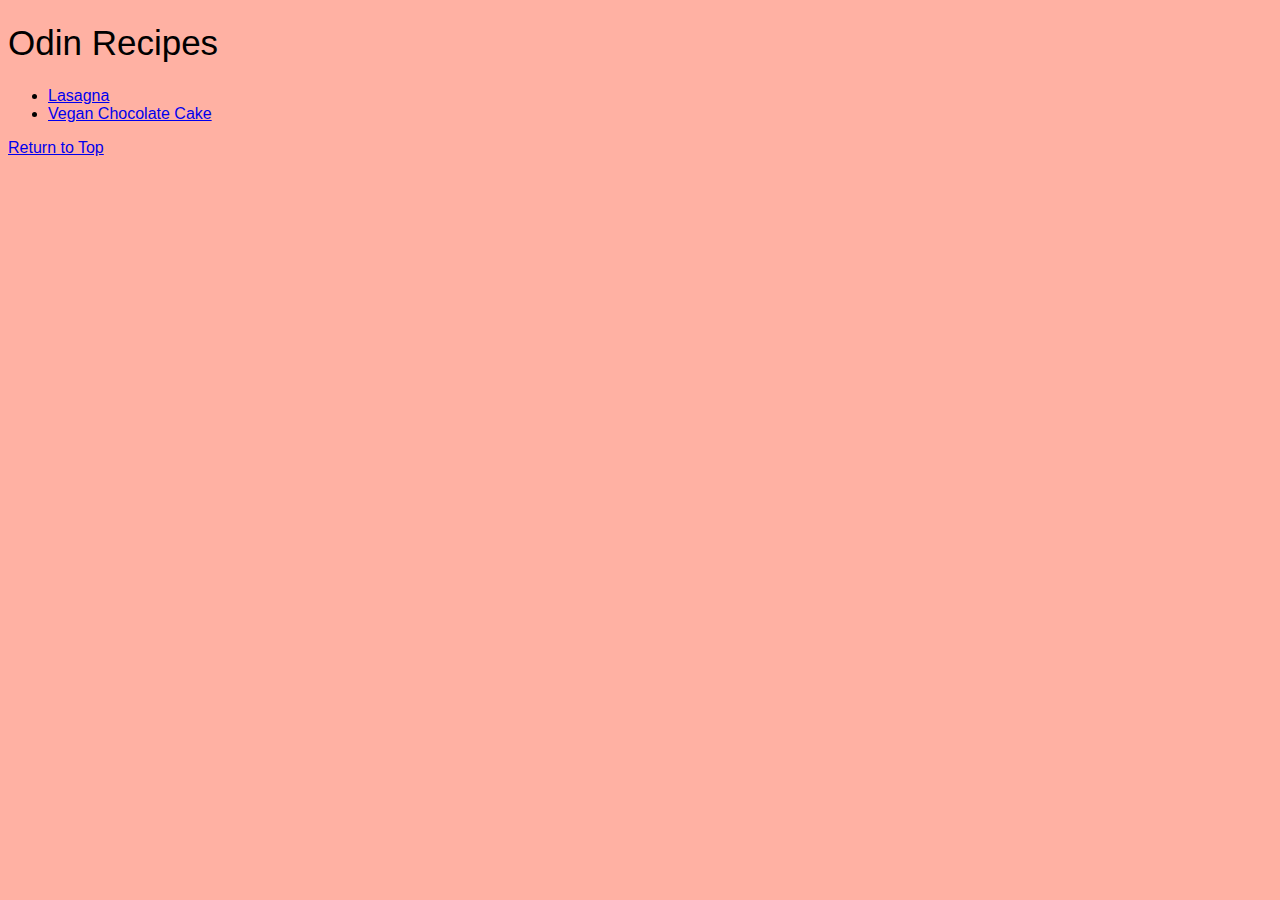
<file: index.html>
<!DOCTYPE html>
<html lang="en">
<head>
    <meta charset="UTF-8">
    <meta http-equiv="X-UA-Compatible" content="IE=edge">
    <meta name="viewport" content="width=device-width, initial-scale=1.0">
    <title>Odin Recipes</title>
    <link rel="stylesheet" href="css/style.css">
</head>
<body>
    <h1 id="header">Odin Recipes</h1>
    <ul>
    <li><a href="./recipes/lasagna.html">Lasagna</a></li>
    <li><a href="./recipes/vegan-chocolate-cake.html">Vegan Chocolate Cake</a></li>
    </ul>  
    
    <a href="#header">Return to Top</a>

</body>
</html>
</file>
<file: css/style.css>
body {
    background-color:#ff634780;
    font-family: sans-serif;
    
}

h1 {
    font-size: 35px;
    font-weight: 300;
    text-align: left;
}

h2 {
    font-size: 25px;
    font-weight: 100;
}
</file>
